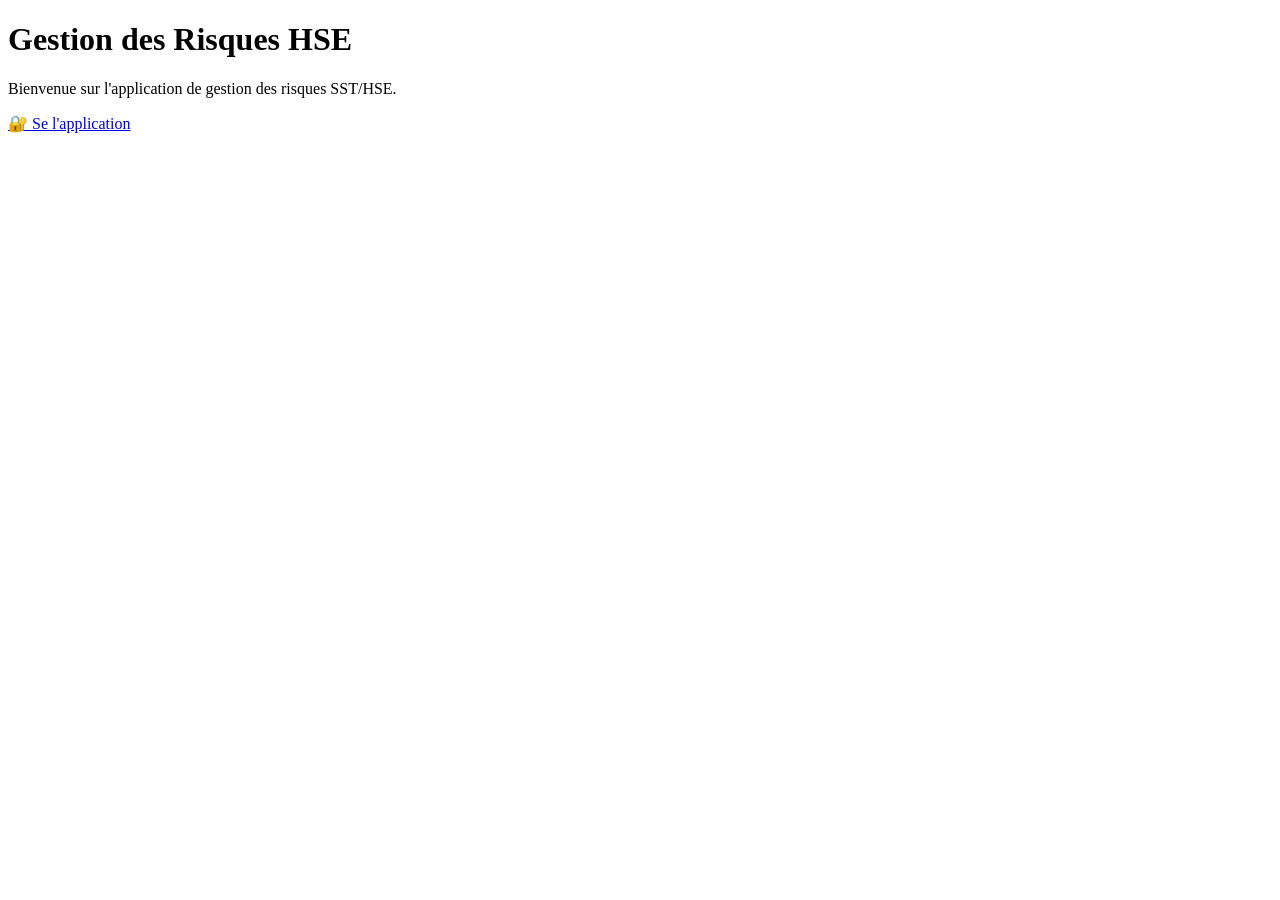
<file: templates/home.html>
<!DOCTYPE html>
<html lang="fr">
<head>
    <meta charset="UTF-8">
    <title>Gestion des Risques HSE</title>
</head>
<body>

<h1>Gestion des Risques HSE</h1>

<p>
Bienvenue sur l'application de gestion des risques SST/HSE.
</p>

<p>
    <a href="/login">🔐 Se  l'application</a>
</p>

</body>
</html>
</file>
